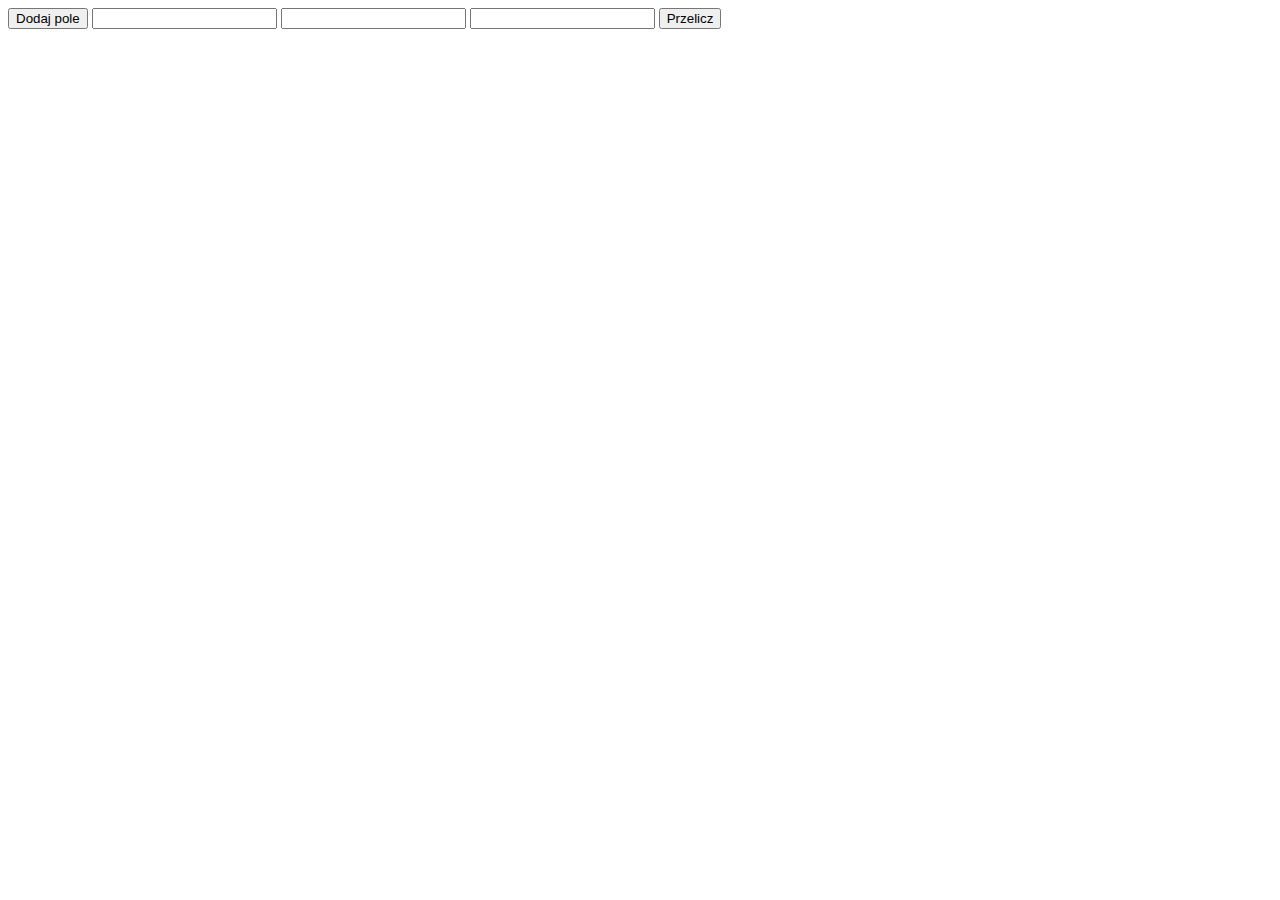
<file: index.html>
<!DOCTYPE html>
<html lang="en">
<head>
    <meta charset="UTF-8">
    <meta name="viewport" content="width=device-width, initial-scale=1.0">
    <title>Calculator</title>
</head>
<body>
<div id="container">
    <button id="add-field">Dodaj pole</button>
    <input type="number" class="input-field">
    <input type="number" class="input-field">
    <input type="number" class="input-field">
    <button id="calculate">Przelicz</button>
</div>

<script src="script.js"></script>
</body>
</html>
</file>
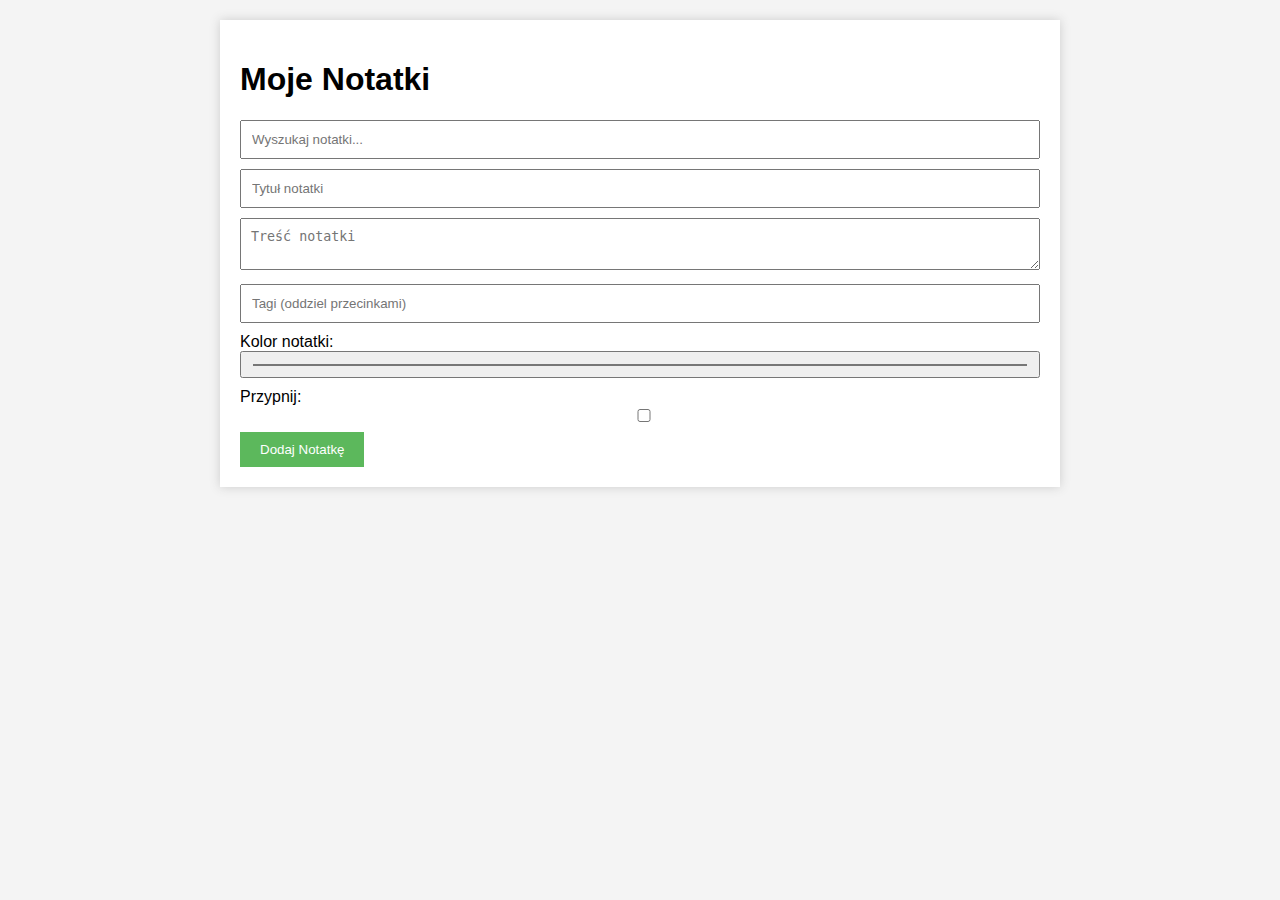
<file: LAb-4/index.html>
<!DOCTYPE html>
<html lang="pl">
<head>
    <meta charset="UTF-8">
    <meta name="viewport" content="width=device-width, initial-scale=1.0">
    <title>Aplikacja Notatek</title>
    <link rel="stylesheet" href="style.css">
</head>
<body>
    <div id="app">
        <h1>Moje Notatki</h1>
        <input type="text" id="searchInput" placeholder="Wyszukaj notatki...">
        <form id="noteForm">
            <input type="text" id="noteTitle" placeholder="Tytuł notatki" required>
            <textarea id="noteContent" placeholder="Treść notatki" required></textarea>
            <input type="text" id="noteTags" placeholder="Tagi (oddziel przecinkami)">
            <label for="noteColor">Kolor notatki:</label>
            <input type="color" id="noteColor">
            <label for="notePinned">Przypnij:</label>
            <input type="checkbox" id="notePinned">
            <button type="submit">Dodaj Notatkę</button>
        </form>
        <div id="notesContainer"></div>
    </div>
    <script src="script.js"></script>
</body>
</html>
</file>
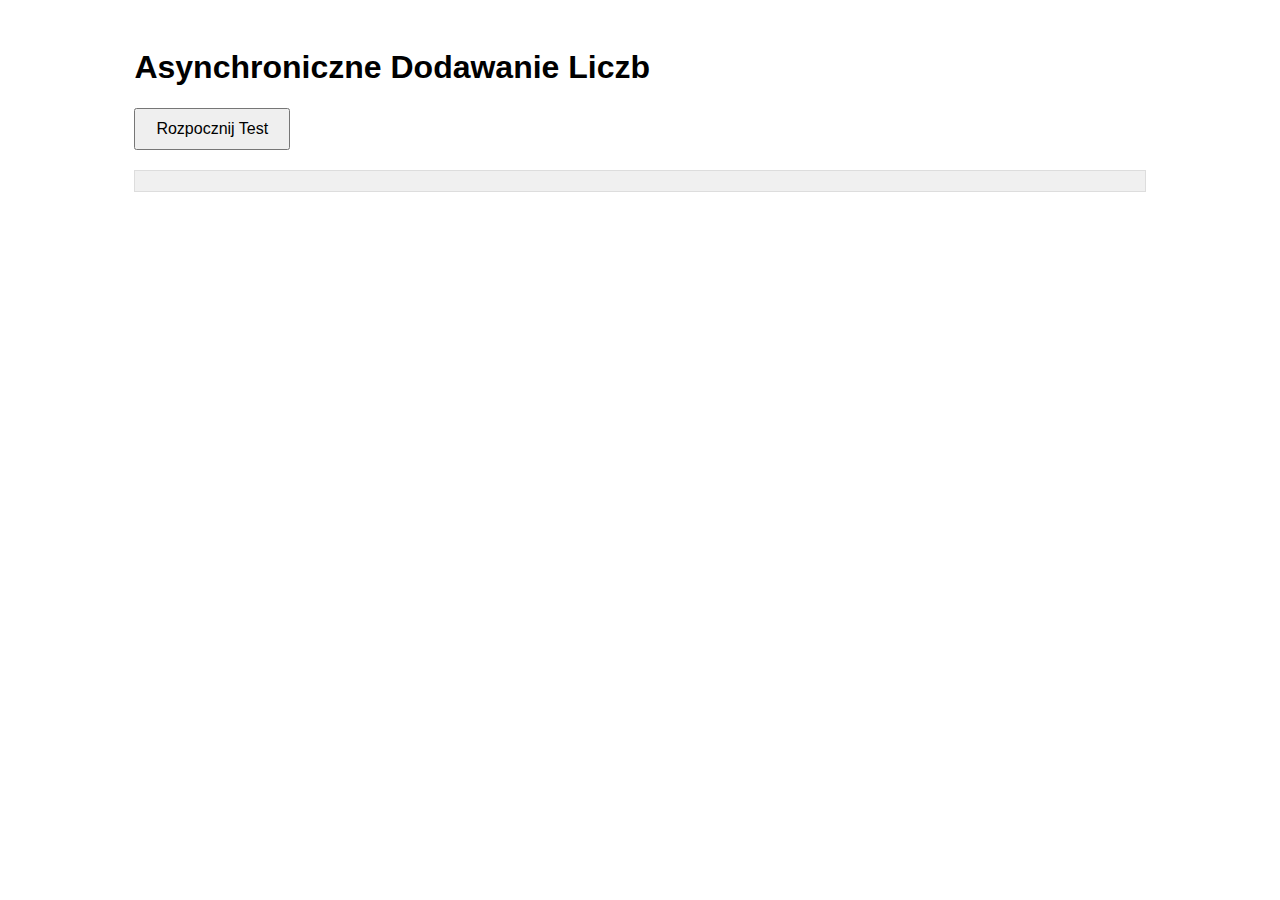
<file: LAB-5/index.html>
<!DOCTYPE html>
<html lang="pl">
<head>
    <meta charset="UTF-8">
    <title>Asynchroniczne Dodawanie</title>
    <link rel="stylesheet" href="style.css">
</head>
<body>
    <div class="container">
        <h1>Asynchroniczne Dodawanie Liczb</h1>
        <button id="startButton">Rozpocznij Test</button>
        <div id="result"></div>
    </div>
    <script src="script.js"></script>
</body>
</html>
</file>
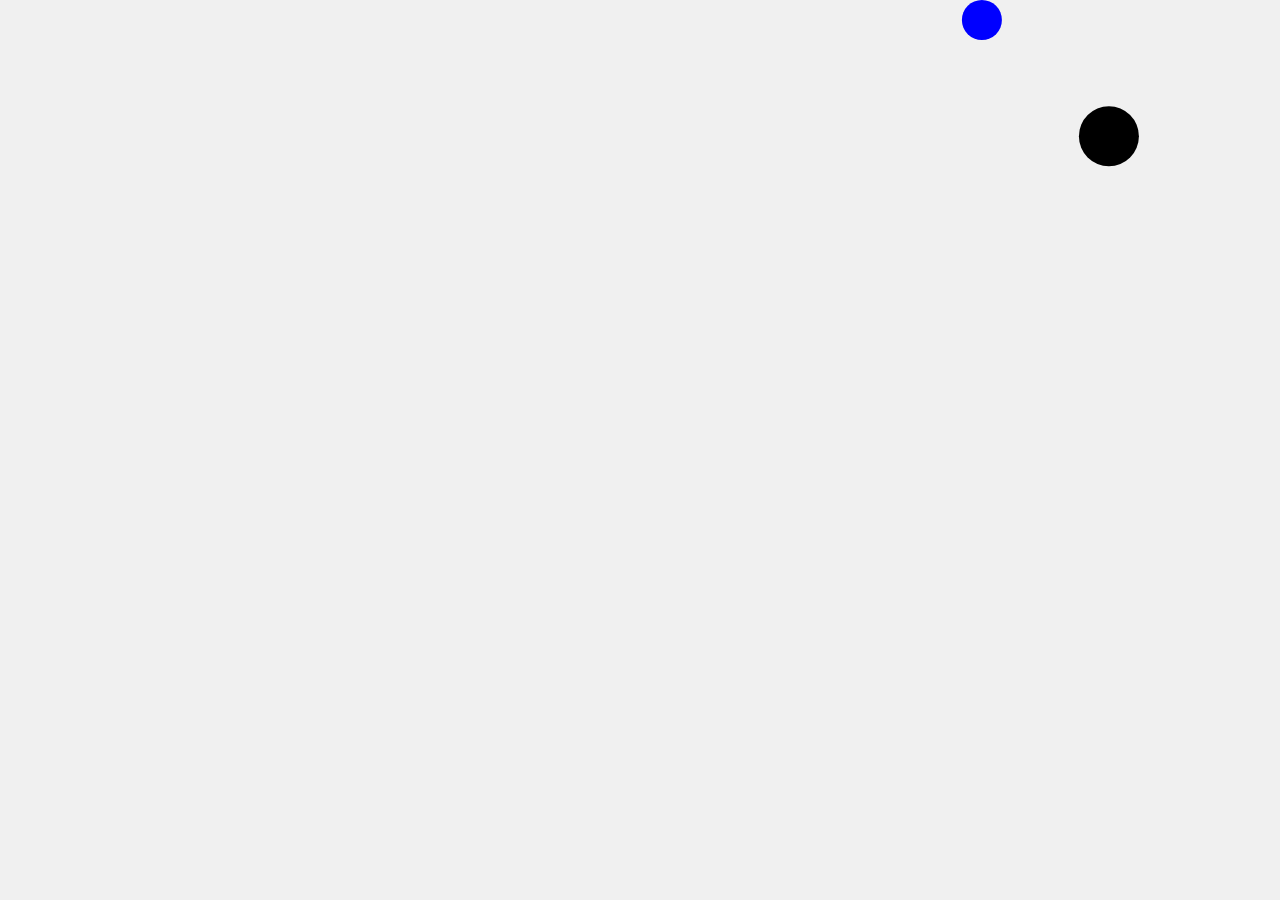
<file: LAB6/index..html>
<!DOCTYPE html>
<html lang="en">
<head>
    <meta charset="UTF-8">
    <meta name="viewport" content="width=device-width, initial-scale=1.0">
    <title>Ball in the Hole</title>
    <style>
        body {
            margin: 0;
            overflow: hidden;
        }
        #gameCanvas {
            background: #f0f0f0;
            display: block;
        }
    </style>
</head>
<body>
    <canvas id="gameCanvas"></canvas>

    <script>
        const canvas = document.getElementById('gameCanvas');
        const context = canvas.getContext('2d');
        canvas.width = window.innerWidth;
        canvas.height = window.innerHeight;

        let ball = {
            x: Math.random() * canvas.width,
            y: Math.random() * canvas.height,
            radius: 20,
            color: 'blue',
            speed: 5
        };

        let hole = {
            x: Math.random() * canvas.width,
            y: Math.random() * canvas.height,
            radius: 30,
            color: 'black'
        };

        let startTime, endTime;
        let keys = {};

        function drawBall() {
            context.beginPath();
            context.arc(ball.x, ball.y, ball.radius, 0, Math.PI * 2);
            context.fillStyle = ball.color;
            context.fill();
            context.closePath();
        }

        function drawHole() {
            context.beginPath();
            context.arc(hole.x, hole.y, hole.radius, 0, Math.PI * 2);
            context.fillStyle = hole.color;
            context.fill();
            context.closePath();
        }

        function clearCanvas() {
            context.clearRect(0, 0, canvas.width, canvas.height);
        }

        function detectCollision() {
            const dx = ball.x - hole.x;
            const dy = ball.y - hole.y;
            const distance = Math.sqrt(dx * dx + dy * dy);

            if (distance < ball.radius + hole.radius) {
                endTime = new Date().getTime();
                alert(`Hole in one! Time: ${(endTime - startTime) / 1000} seconds`);
                startTime = new Date().getTime();
                resetGame();
            }
        }

        function resetGame() {
            ball.x = Math.random() * canvas.width;
            ball.y = Math.random() * canvas.height;
            hole.x = Math.random() * canvas.width;
            hole.y = Math.random() * canvas.height;
        }

        window.addEventListener('deviceorientation', (event) => {
            let tiltX = event.beta;
            let tiltY = event.gamma;

            ball.x += tiltY;
            ball.y += tiltX;

            if (ball.x < ball.radius) ball.x = ball.radius;
            if (ball.x > canvas.width - ball.radius) ball.x = canvas.width - ball.radius;
            if (ball.y < ball.radius) ball.y = ball.radius;
            if (ball.y > canvas.height - ball.radius) ball.y = canvas.height - ball.radius;

            detectCollision();
        });

        window.addEventListener('keydown', (event) => {
            keys[event.key] = true;
        });

        window.addEventListener('keyup', (event) => {
            keys[event.key] = false;
        });

        function moveBall() {
            if (keys['ArrowUp']) ball.y -= ball.speed;
            if (keys['ArrowDown']) ball.y += ball.speed;
            if (keys['ArrowLeft']) ball.x -= ball.speed;
            if (keys['ArrowRight']) ball.x += ball.speed;

            if (ball.x < ball.radius) ball.x = ball.radius;
            if (ball.x > canvas.width - ball.radius) ball.x = canvas.width - ball.radius;
            if (ball.y < ball.radius) ball.y = ball.radius;
            if (ball.y > canvas.height - ball.radius) ball.y = canvas.height - ball.radius;
        }

        function animate() {
            clearCanvas();
            drawBall();
            drawHole();
            moveBall();
            detectCollision();
            requestAnimationFrame(animate);
        }

        startTime = new Date().getTime();
        animate();
    </script>
</body>
</html>
</file>
<file: LAb-4/style.css>
body {
    font-family: Arial, sans-serif;
    margin: 0;
    padding: 20px;
    background-color: #f4f4f4;
}

#app {
    max-width: 800px;
    margin: auto;
    background: white;
    padding: 20px;
    box-shadow: 0 0 10px #ccc;
}

#noteForm input, #noteForm textarea, #searchInput {
    width: 100%;
    margin-bottom: 10px;
    padding: 10px;
    box-sizing: border-box;
}

#noteForm button {
    background-color: #5cb85c;
    color: white;
    padding: 10px 20px;
    border: none;
    cursor: pointer;
}

.note {
    border: 1px solid #ddd;
    margin-bottom: 10px;
    padding: 10px;
    position: relative;
}

.note.pinned {
    background-color: #ffeb3b;
}

.note-title {
    font-size: 1.2em;
    margin: 0;
}

.note-content {
    margin-top: 5px;
}

.note-tags {
    font-style: italic;
    color: #555;
}

.note-footer {
    text-align: right;
}

.delete-btn, .edit-btn {
    background-color: #f44336;
    color: white;
    border: none;
    padding: 5px 10px;
    cursor: pointer;
}

.edit-btn {
    background-color: #2196f3;
}
</file>
<file: LAB-5/style.css>
body {
    font-family: Arial, sans-serif;
}

.container {
    width: 80%;
    margin: auto;
    padding: 20px;
}

button {
    padding: 10px 20px;
    font-size: 16px;
    cursor: pointer;
}

#result {
    margin-top: 20px;
    padding: 10px;
    background-color: #f0f0f0;
    border: 1px solid #ddd;
}
</file>
